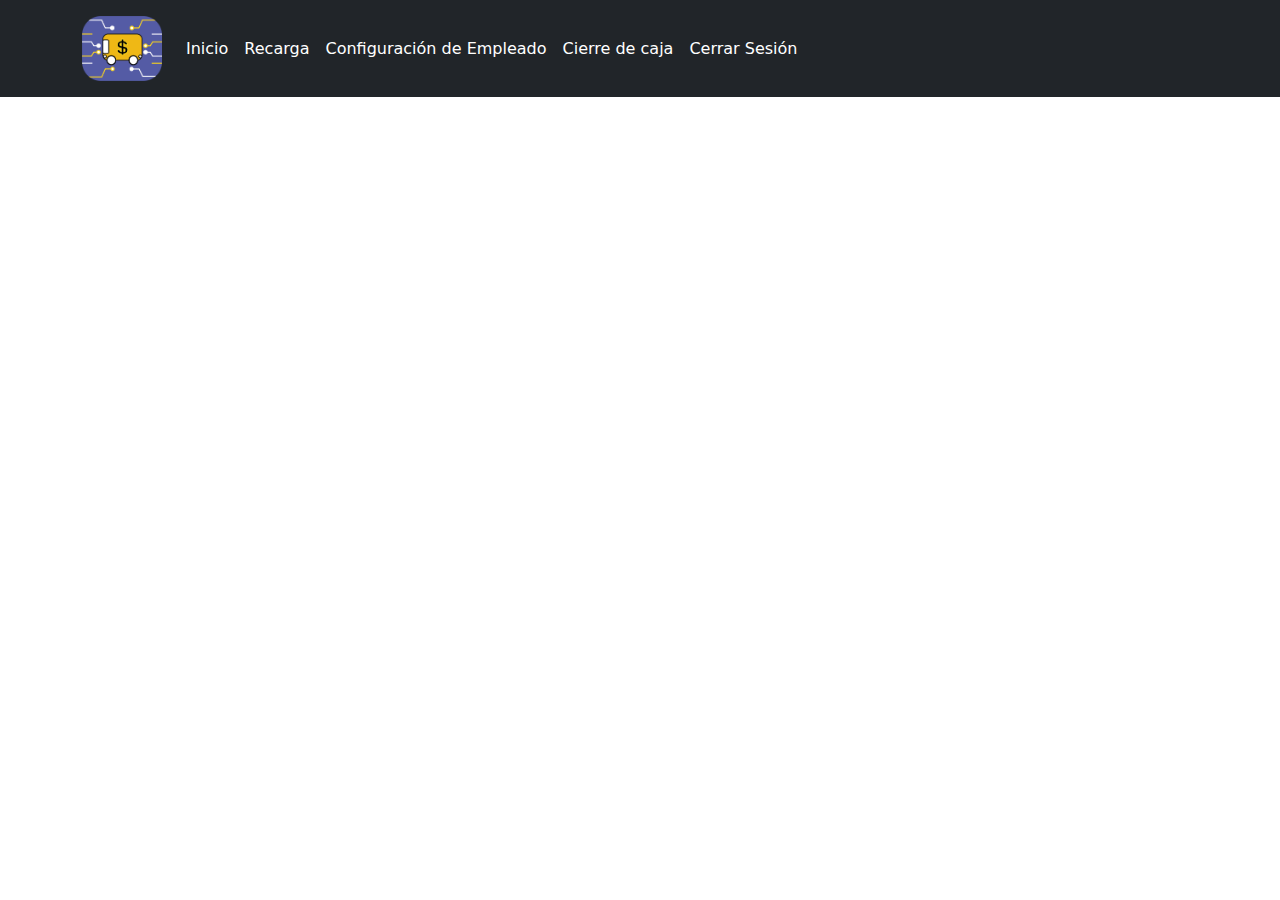
<file: view/admin.html>
<!DOCTYPE html>
<html lang="en">

<head>
    <meta charset="UTF-8">
    <meta name="viewport" content="width=device-width, initial-scale=1.0">
    <title>PAYBUS</title>
    <link rel="icon" type="image/x-icon" href="../img/Camión_Icono.png">
    <link rel="stylesheet" type="text/css" href="../css/estilos.css">
    <link rel="stylesheet" type="text/css" href="../css/bootstrap.min.css">
</head>

<body>
    <header class="p-3 text-bg-dark">
        <div class="container">
            <div class="d-flex flex-wrap align-items-center justify-content-center justify-content-lg-start">
                <a href="../view/admin.html"
                    class="d-flex align-items-center mb-2 mb-lg-0 text-white text-decoration-none">
                    <img src="../img/Logo_Proyecto_2.png" alt="PAYBUS" width="80" height="65">
                </a>

               <ul class="nav col-12 col-lg-auto me-lg-auto mb-2 justify-content-center mb-md-0">
                    <li><a href="#" class="nav-link px-2 text-secondary"></a></li>
                    <li><a href="../view/admin.html" class="nav-link px-2 text-white">Inicio</a></li>
                    <li><a href="#Recarga" class="nav-link px-2 text-white">Recarga</a></li>
                    <li><a href="#Configuración de Empleado" class="nav-link px-2 text-white">Configuración de Empleado</a></li>
                    <li><a href="#Cierre de caja" class="nav-link px-2 text-white">Cierre de caja</a></li>
                    <li><a href="#Cerrar sesión" class="nav-link px-2 text-white">Cerrar Sesión</a></li>
                </ul>
            </div>
        </div>
    </header>
    <main></main>
    <footer></footer>
</body>

<script src="../js/bootstrap.min.js"></script>
<script src="../js/script.js"></script>

</html>
</file>
<file: css/estilos.css>
.b-example-divider {
    width: 100%;
    height: 3rem;
    background-color: rgba(0, 0, 0, .1);
    border: solid rgba(0, 0, 0, .15);
    border-width: 1px 0;
    box-shadow: inset 0 .5em 1.5em rgba(0, 0, 0, .1), inset 0 .125em .5em rgba(0, 0, 0, .15);
}

#camiones{
    flood-opacity: 75%;
}
</file>
